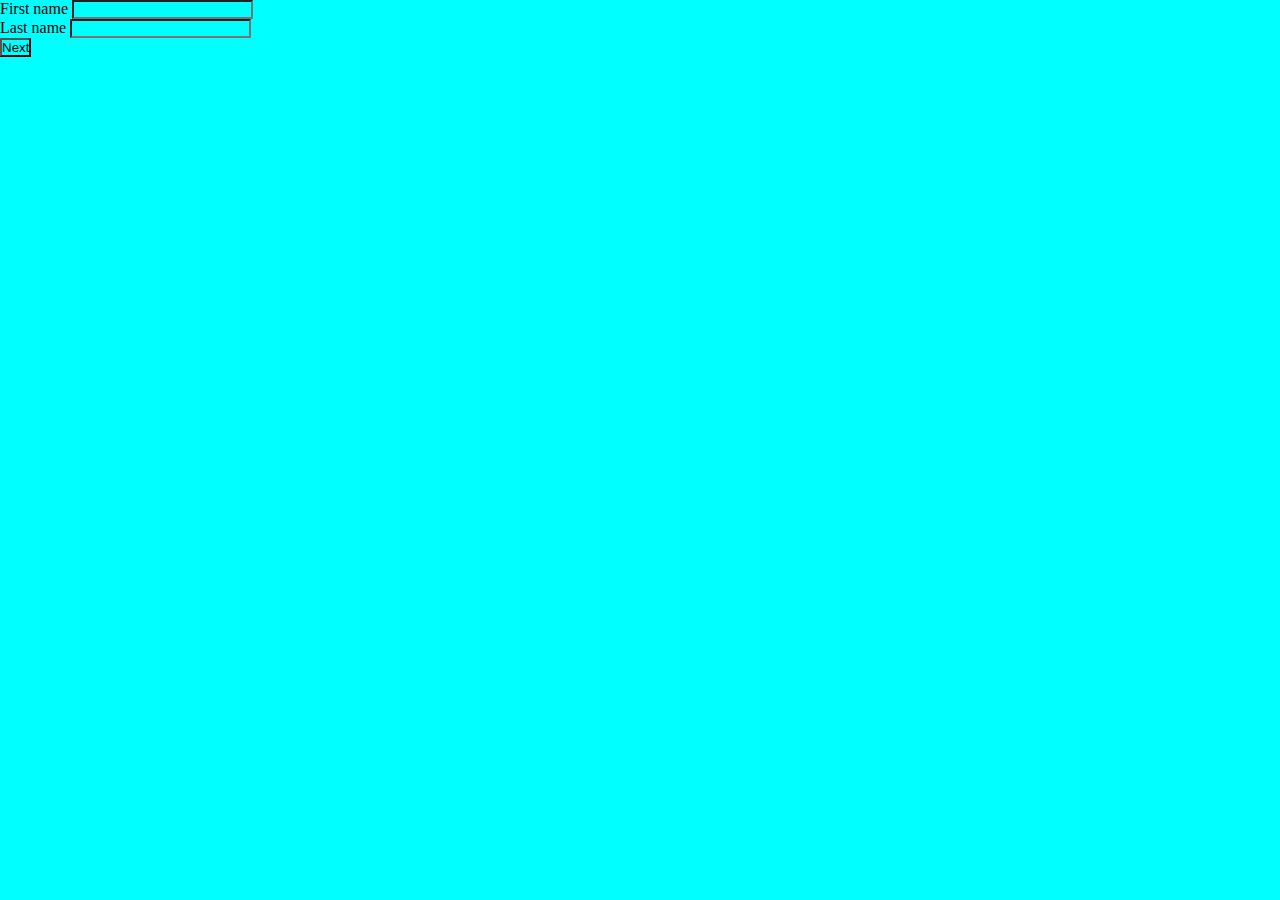
<file: 1/index.html>
<!doctype html>
<html lang="en">
  <head>
    <meta charset="utf-8">
    <meta name="viewport" content="width=device-width, initial-scale=1">

    <link href="https://cdn.jsdelivr.net/npm/bootstrap@5.1.3/dist/css/bootstrap.min.css" rel="stylesheet" integrity="sha384-1BmE4kWBq78iYhFldvKuhfTAU6auU8tT94WrHftjDbrCEXSU1oBoqyl2QvZ6jIW3" crossorigin="anonymous">
    <link rel="stylesheet" href="style.css">
    <title>Task 1</title>
  </head>
  <body>
      <section class="user-form d-flex justify-content-center align-items-center">
        <div >
            <form id="startForm" class="display_startForm">
                <div class="mb-3">
                  <label for="inputFirstName" class="form-label">First name</label>
                  <input type="text" name="firstName" class="form-control" id="inputFirstName">
                </div>
                <div class="mb-3">
                  <label for="inputLastName" class="form-label">Last name</label>
                  <input type="text" name="lastName" class="form-control" id="inputLastName">
                </div>
                <button type="button" id="btnNext" class="btn btn-primary">Next</button>
            </form>
        </div>
        <div class="">
            <form id="finalForm" class="display_finalForm">
                <div class="mb-3">
                  <label for="inputEmail" class="form-label">Email</label>
                  <input type="email" name="email" class="form-control" id="inputEmail" aria-describedby="emailHelp">
                </div>
                <div class="mb-3">
                  <label for="inputNumber" class="form-label">Phone number</label>
                  <input type="tel" name="phone" class="form-control" id="inputNumber">
                </div>
                <button type="submit" id="btnSubmit" class="btn btn-success">Submit</button>
            </form>
        </div>
      </section>


    <script src="https://cdn.jsdelivr.net/npm/bootstrap@5.1.3/dist/js/bootstrap.bundle.min.js" integrity="sha384-ka7Sk0Gln4gmtz2MlQnikT1wXgYsOg+OMhuP+IlRH9sENBO0LRn5q+8nbTov4+1p" crossorigin="anonymous"></script>
    <script src="index.js"></script>
  </body>
</html>
</file>
<file: 1/style.css>
*{
    box-sizing: border-box;
    margin: 0;
    padding: 0;
    background-color: aqua;
}
.user-form{
    height: 100vh;
}
.display_finalForm{
    display: none;
}
</file>
